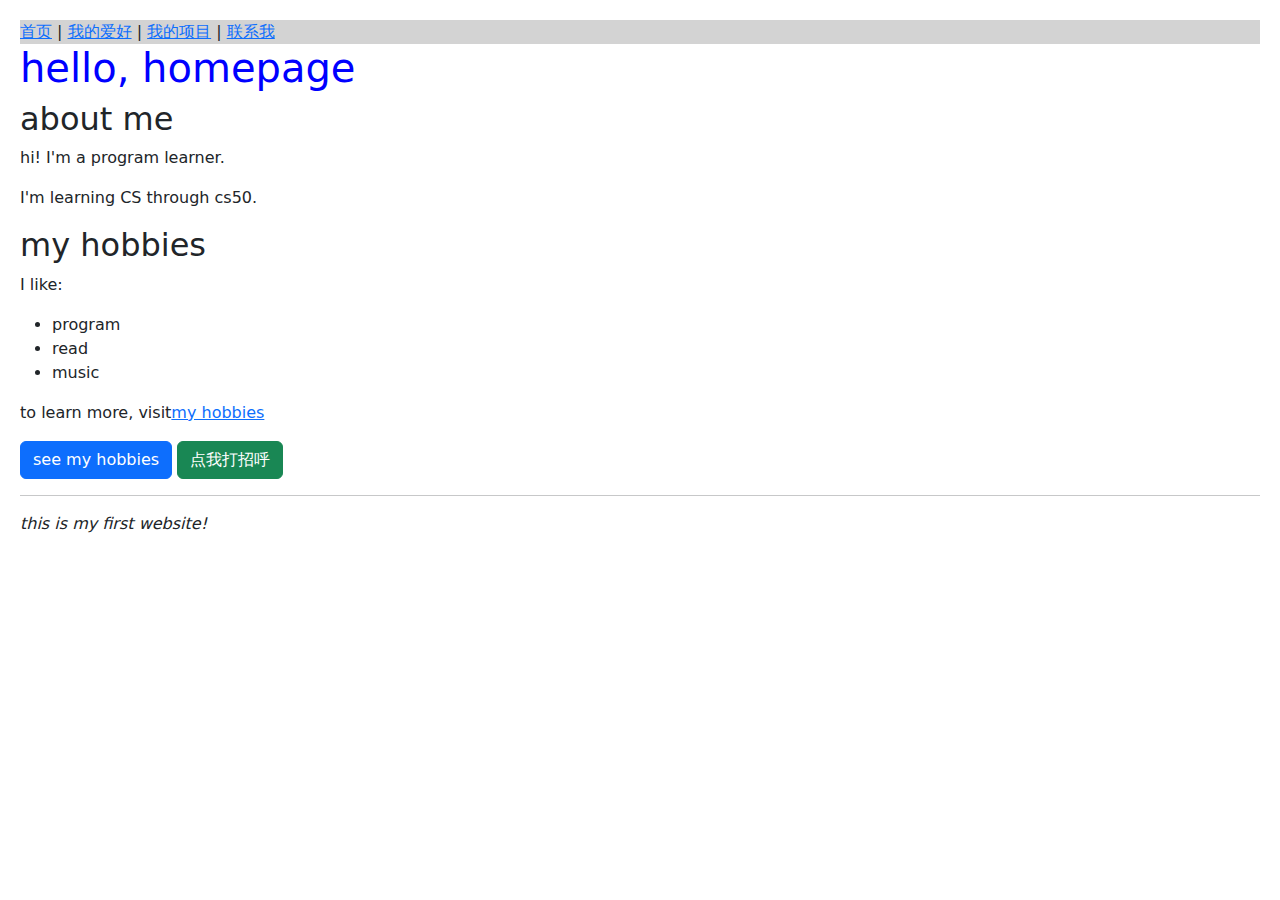
<file: CS50/homepage/index.html>
<!DOCTYPE html>

<html lang="en">
    <head>
        <meta charset="UTF-8">
        <meta name="viewport" content="width=device-width, initial-scale=1.0">
        <link href="https://cdn.jsdelivr.net/npm/bootstrap@5.3.3/dist/css/bootstrap.min.css" rel="stylesheet" integrity="sha384-QWTKZyjpPEjISv5WaRU9OFeRpok6YctnYmDr5pNlyT2bRjXh0JMhjY6hW+ALEwIH" crossorigin="anonymous">
        <script src="https://cdn.jsdelivr.net/npm/bootstrap@5.3.3/dist/js/bootstrap.bundle.min.js" integrity="sha384-YvpcrYf0tY3lHB60NNkmXc5s9fDVZLESaAA55NDzOxhy9GkcIdslK1eN7N6jIeHz" crossorigin="anonymous"></script>
        <link href="styles.css" rel="stylesheet">
        <title>My Webpage</title>
        <script src="script.js"></script>
    </head>
    <body>
        <nav>
            <a href="index.html">首页</a> |
            <a href="hobbies.html">我的爱好</a> |
            <a href="projects.html">我的项目</a> |
            <a href="contact.html">联系我</a>
        </nav>
        <h1>hello, homepage</h1>

        <h2>about me</h2>
        <p>hi! I'm a program learner.</p>
        <p>I'm learning CS through cs50.</p>

        <h2>my hobbies</h2>
        <p>I like:</p>
        <ul>
            <li>program</li>
            <li>read</li>
            <li>music</li>
        </ul>

        <p>to learn more, visit<a href="hobbies.html">my hobbies</a></p>

        <a href="hobbies.html" class="btn btn-primary">see my hobbies</a>
        <button onclick="sayHello()" class="btn btn-success">点我打招呼</button>
        
        <hr>
        <footer>
            <p><em>this is my first website! </em></p>
        </footer>
    </body>
</html>
</file>
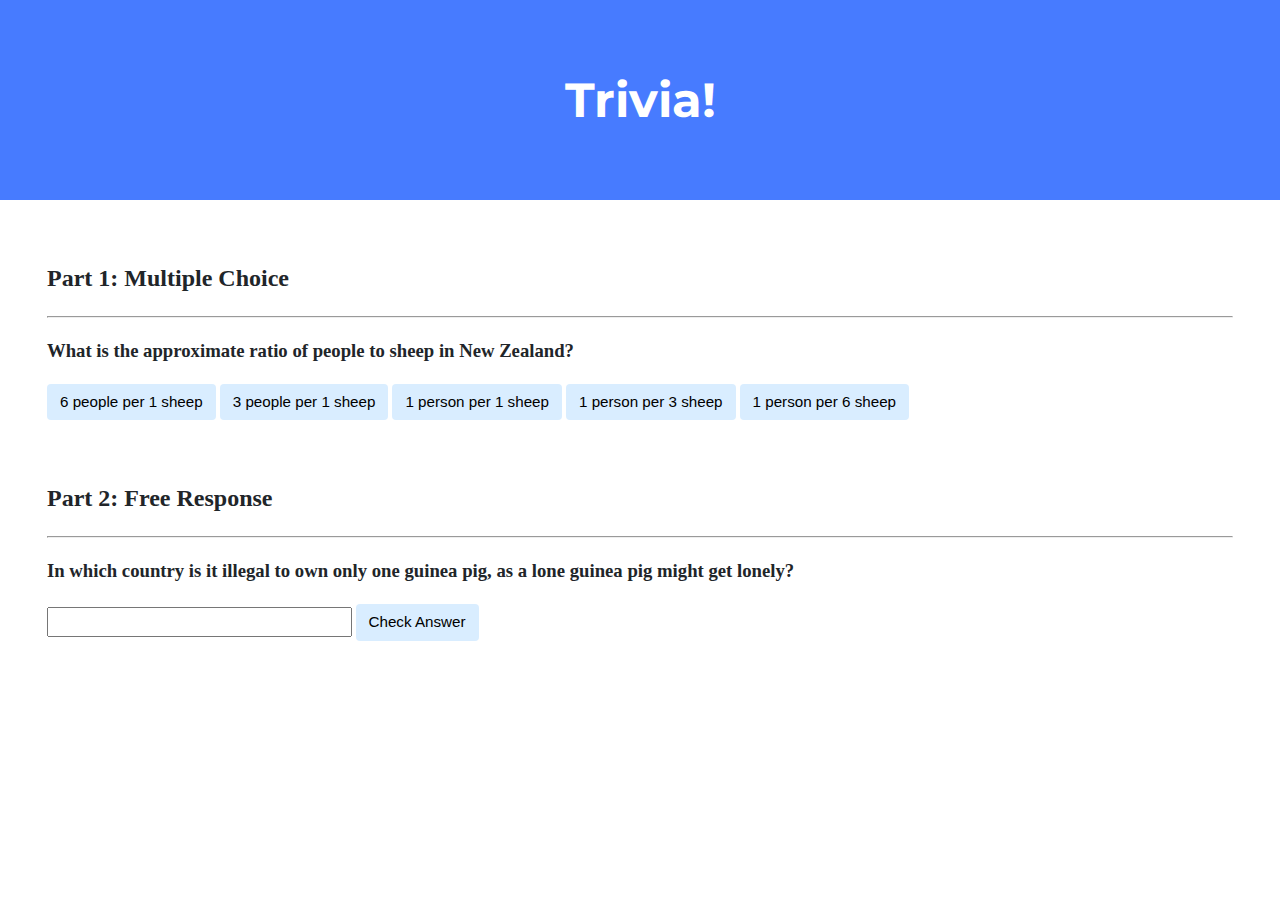
<file: CS50/trivia/index.html>
<!DOCTYPE html>

<html lang="en">
    <head>
        <link href="https://fonts.googleapis.com/css2?family=Montserrat:wght@500&display=swap" rel="stylesheet">
        <link href="styles.css" rel="stylesheet">
        <title>Trivia!</title>
        <script>
            // TODO: Add code to check answers to questions
            // Wait for DOM content to load
            document.addEventListener('DOMContentLoaded', function(){

                // When any correct answer is clicked, change color to green.
                let correct = document.querySelector('.correct');
                correct.addEventListener('click', function(){
                    correct.style.backgroundColor = 'green';
                    document.querySelector('#feedback1').innerHTML = 'Correct!';
                });

                // When any incorrect answer is clicked, change color to red.
                let incorrects = document.querySelectorAll(".incorrect");
                for (let i = 0; i < incorrects.length; i++) {
                    incorrects[i].addEventListener('click', function() {
                        incorrects[i].style.backgroundColor = 'Red';
                        incorrects[i].parentElement.querySelector('#feedback1').innerHTML = 'Incorrect';
                    })
                }

                        // Set background color to red


                        // Go to parent element of correct button and find the first element with class "feedback" which has that parent



                // Check free response submission
                document.querySelector('#check').addEventListener('click', function() {
                    let input = document.querySelector('input');
                    if (input.value === 'Switzerland') {
                        input.style.backgroundColor = 'green';
                        input.parentElement.querySelector('.feedback2').innerHTML = 'Correct!';
                    }
                    else {
                        input.style.backgroundColor = 'red'
                        input.parentElement.querySelector('.feedback2').innerHTML = 'Incorrect';
                    }
                })
            });
        </script>
    </head>
    <body>
        <div class="header">
            <h1>Trivia!</h1>
        </div>

        <div class="container">
            <div class="section">
                <h2>Part 1: Multiple Choice </h2>
                <hr>
                <!-- TODO: Add multiple choice question here -->
                <h3>What is the approximate ratio of people to sheep in New Zealand?</h3>
                <button class="incorrect">6 people per 1 sheep</button>
                <button class="incorrect">3 people per 1 sheep</button>
                <button class="incorrect">1 person per 1 sheep</button>
                <button class="incorrect">1 person per 3 sheep</button>
                <button class="correct">1 person per 6 sheep</button>
                <p id="feedback1"></p>
            </div>

            <div class="section">
                <h2>Part 2: Free Response</h2>
                <hr>
                <!-- TODO: Add free response question here -->
                <h3>In which country is it illegal to own only one guinea pig, as a lone guinea pig might get lonely?</h3>
                <input type="text"></input>
                <button id="check">Check Answer</button>
                <p class="feedback2"></p>
            </div>
        </div>
    </body>
</html>
</file>
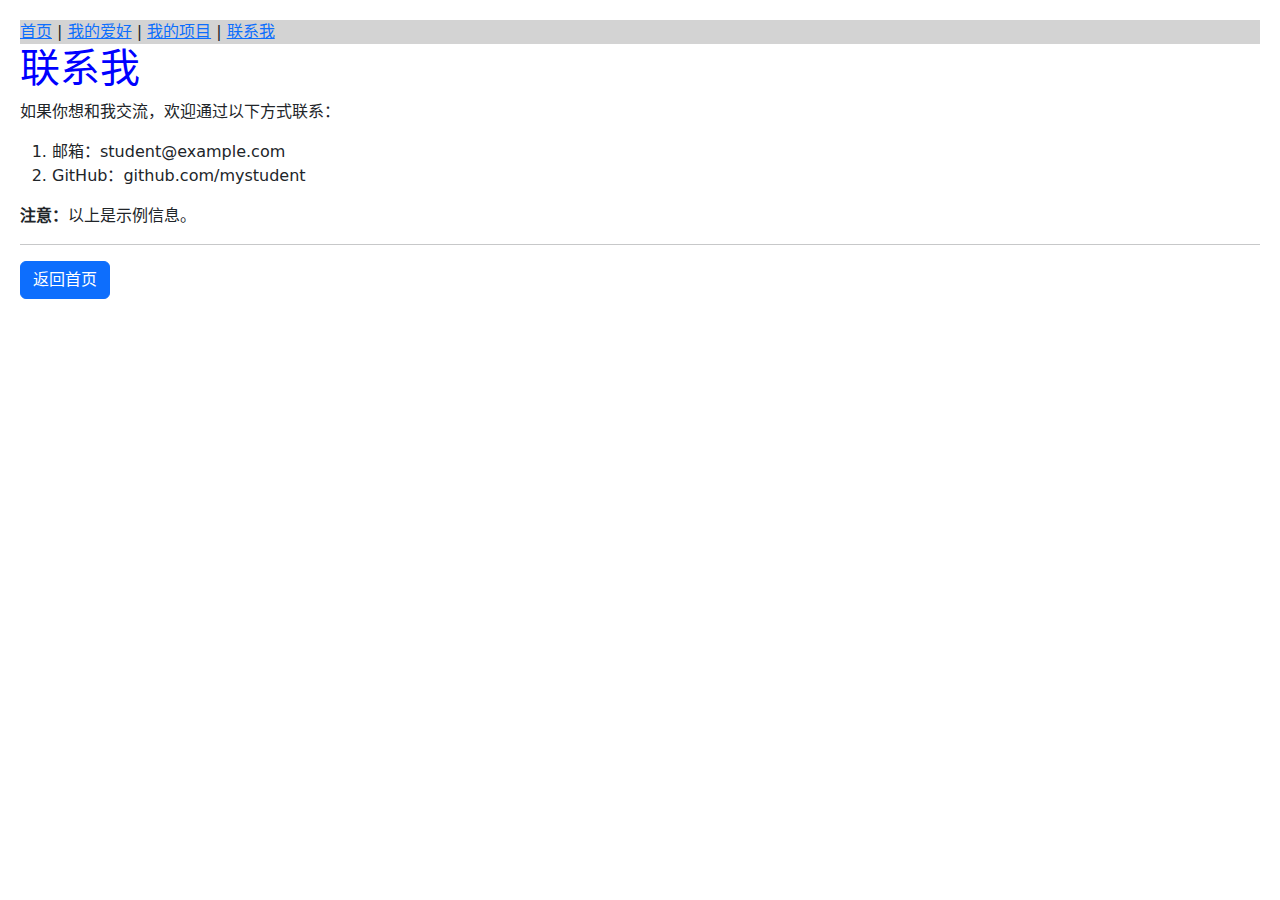
<file: CS50/homepage/contact.html>
<!DOCTYPE html>
<html lang="zh-CN">
<head>
    <meta charset="UTF-8">
    <meta name="viewport" content="width=device-width, initial-scale=1.0">
    <title>联系我 - 个人主页</title>

    <!-- 引入 Bootstrap CSS -->
    <link href="https://cdn.jsdelivr.net/npm/bootstrap@5.3.3/dist/css/bootstrap.min.css" rel="stylesheet" integrity="sha384-QWTKZyjpPEjISv5WaRU9OFeRpok6YctnYmDr5pNlyT2bRjXh0JMhjY6hW+ALEwIH" crossorigin="anonymous">

    <!-- 引入 Bootstrap JavaScript -->
    <script src="https://cdn.jsdelivr.net/npm/bootstrap@5.3.3/dist/js/bootstrap.bundle.min.js" integrity="sha384-YvpcrYf0tY3lHB60NNkmXc5s9fDVZLESaAA55NDzOxhy9GkcIdslK1eN7N6jIeHz" crossorigin="anonymous"></script>

    <!-- 引入自定义 CSS -->
    <link href="styles.css" rel="stylesheet">
</head>
<body>
    <nav>
        <a href="index.html">首页</a> |
        <a href="hobbies.html">我的爱好</a> |
        <a href="projects.html">我的项目</a> |
        <a href="contact.html">联系我</a>
    </nav>

    <h1>联系我</h1>

    <p>如果你想和我交流，欢迎通过以下方式联系：</p>

    <!-- 新增知识：使用 <ol> 有序列表（带数字的列表）-->
    <!-- 之前我们用过 <ul>（无序列表，带圆点）-->
    <ol>
        <li>邮箱：student@example.com</li>
        <li>GitHub：github.com/mystudent</li>
    </ol>

    <!-- 新增知识：使用 <strong> 标签（加粗文字）-->
    <p><strong>注意：</strong>以上是示例信息。</p>

    <hr>
    <footer>
        <p><a href="index.html" class="btn btn-primary">返回首页</a></p>
    </footer>
</body>
</html>
</file>
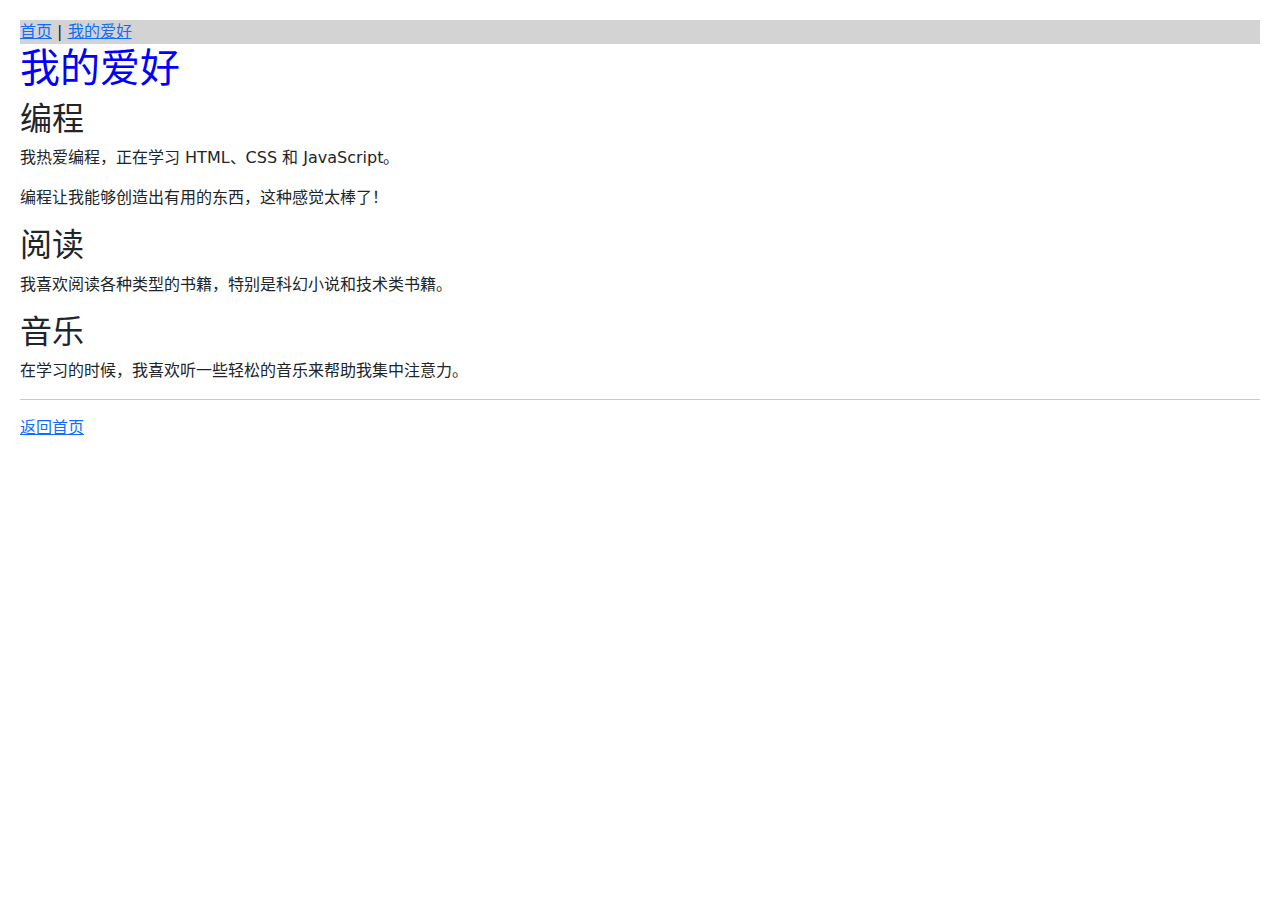
<file: CS50/homepage/hobbies.html>
<!DOCTYPE html>
<html lang="zh-CN">
<head>
    <meta charset="UTF-8">
    <meta name="viewport" content="width=device-width, initial-scale=1.0">
    <title>我的爱好 - 个人主页</title>

    <!-- 引入 Bootstrap CSS -->
    <link href="https://cdn.jsdelivr.net/npm/bootstrap@5.3.3/dist/css/bootstrap.min.css" rel="stylesheet" integrity="sha384-QWTKZyjpPEjISv5WaRU9OFeRpok6YctnYmDr5pNlyT2bRjXh0JMhjY6hW+ALEwIH" crossorigin="anonymous">

    <!-- 引入 Bootstrap JavaScript -->
    <script src="https://cdn.jsdelivr.net/npm/bootstrap@5.3.3/dist/js/bootstrap.bundle.min.js" integrity="sha384-YvpcrYf0tY3lHB60NNkmXc5s9fDVZLESaAA55NDzOxhy9GkcIdslK1eN7N6jIeHz" crossorigin="anonymous"></script>

    <!-- 引入自定义 CSS -->
    <link href="styles.css" rel="stylesheet">
</head>
<body>
    <nav>
        <a href="index.html">首页</a> |
        <a href="hobbies.html">我的爱好</a>
    </nav>

    <h1>我的爱好</h1>

    <h2>编程</h2>
    <p>我热爱编程，正在学习 HTML、CSS 和 JavaScript。</p>
    <p>编程让我能够创造出有用的东西，这种感觉太棒了！</p>

    <h2>阅读</h2>
    <p>我喜欢阅读各种类型的书籍，特别是科幻小说和技术类书籍。</p>

    <h2>音乐</h2>
    <p>在学习的时候，我喜欢听一些轻松的音乐来帮助我集中注意力。</p>

    <hr>
    <footer>
        <p><a href="index.html">返回首页</a></p>
    </footer>
</body>
</html>
</file>
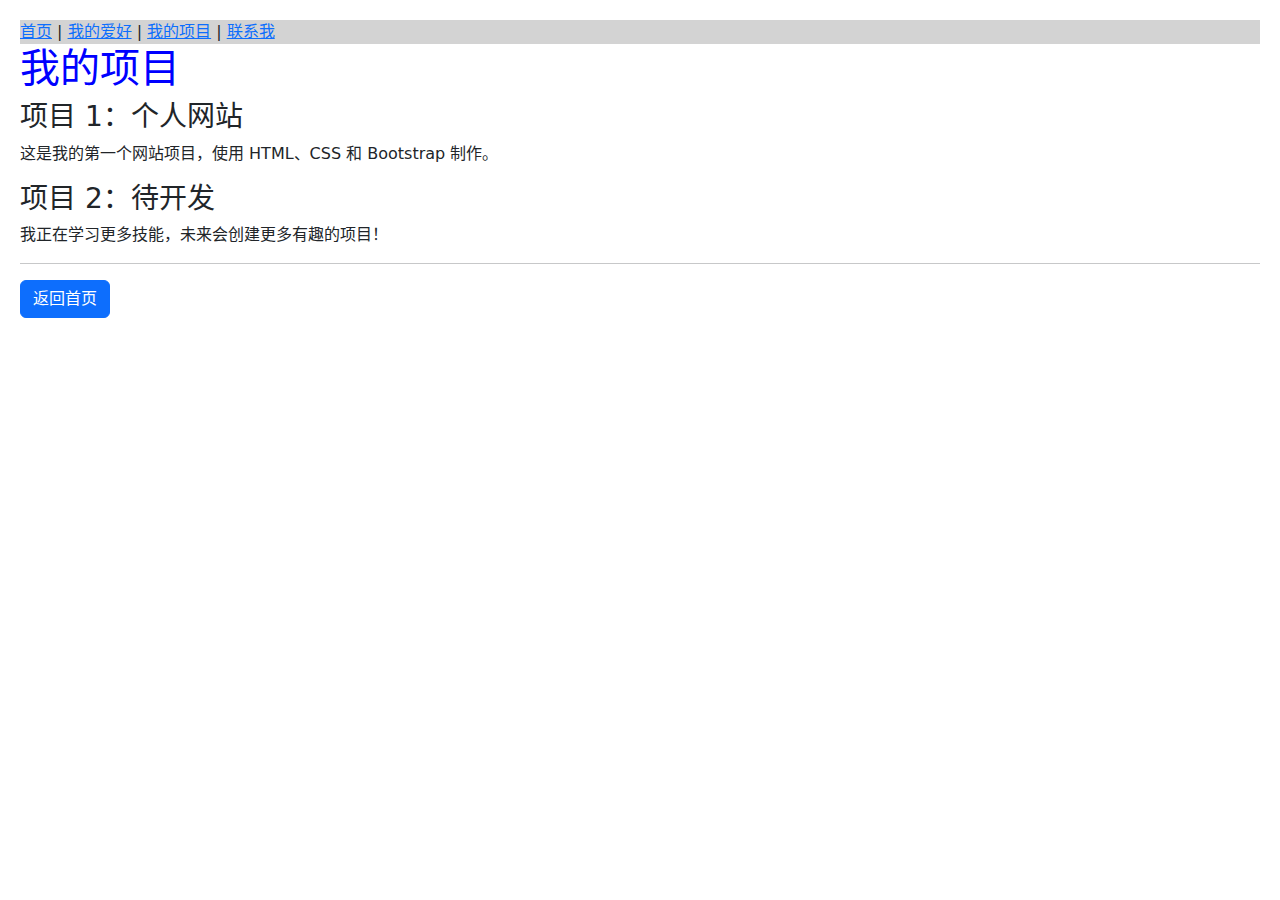
<file: CS50/homepage/projects.html>
<!DOCTYPE html>
<html lang="zh-CN">
<head>
    <meta charset="UTF-8">
    <meta name="viewport" content="width=device-width, initial-scale=1.0">
    <title>我的项目 - 个人主页</title>

    <!-- 引入 Bootstrap CSS -->
    <link href="https://cdn.jsdelivr.net/npm/bootstrap@5.3.3/dist/css/bootstrap.min.css" rel="stylesheet" integrity="sha384-QWTKZyjpPEjISv5WaRU9OFeRpok6YctnYmDr5pNlyT2bRjXh0JMhjY6hW+ALEwIH" crossorigin="anonymous">

    <!-- 引入 Bootstrap JavaScript -->
    <script src="https://cdn.jsdelivr.net/npm/bootstrap@5.3.3/dist/js/bootstrap.bundle.min.js" integrity="sha384-YvpcrYf0tY3lHB60NNkmXc5s9fDVZLESaAA55NDzOxhy9GkcIdslK1eN7N6jIeHz" crossorigin="anonymous"></script>

    <!-- 引入自定义 CSS -->
    <link href="styles.css" rel="stylesheet">
</head>
<body>
    <!-- 新增知识：更新导航栏，添加所有页面的链接 -->
    <nav>
        <a href="index.html">首页</a> |
        <a href="hobbies.html">我的爱好</a> |
        <a href="projects.html">我的项目</a> |
        <a href="contact.html">联系我</a>
    </nav>

    <h1>我的项目</h1>

    <!-- 新增知识：使用 <h3> 标签（更小的标题）-->
    <h3>项目 1：个人网站</h3>
    <p>这是我的第一个网站项目，使用 HTML、CSS 和 Bootstrap 制作。</p>

    <h3>项目 2：待开发</h3>
    <p>我正在学习更多技能，未来会创建更多有趣的项目！</p>

    <hr>
    <footer>
        <p><a href="index.html" class="btn btn-primary">返回首页</a></p>
    </footer>
</body>
</html>
</file>
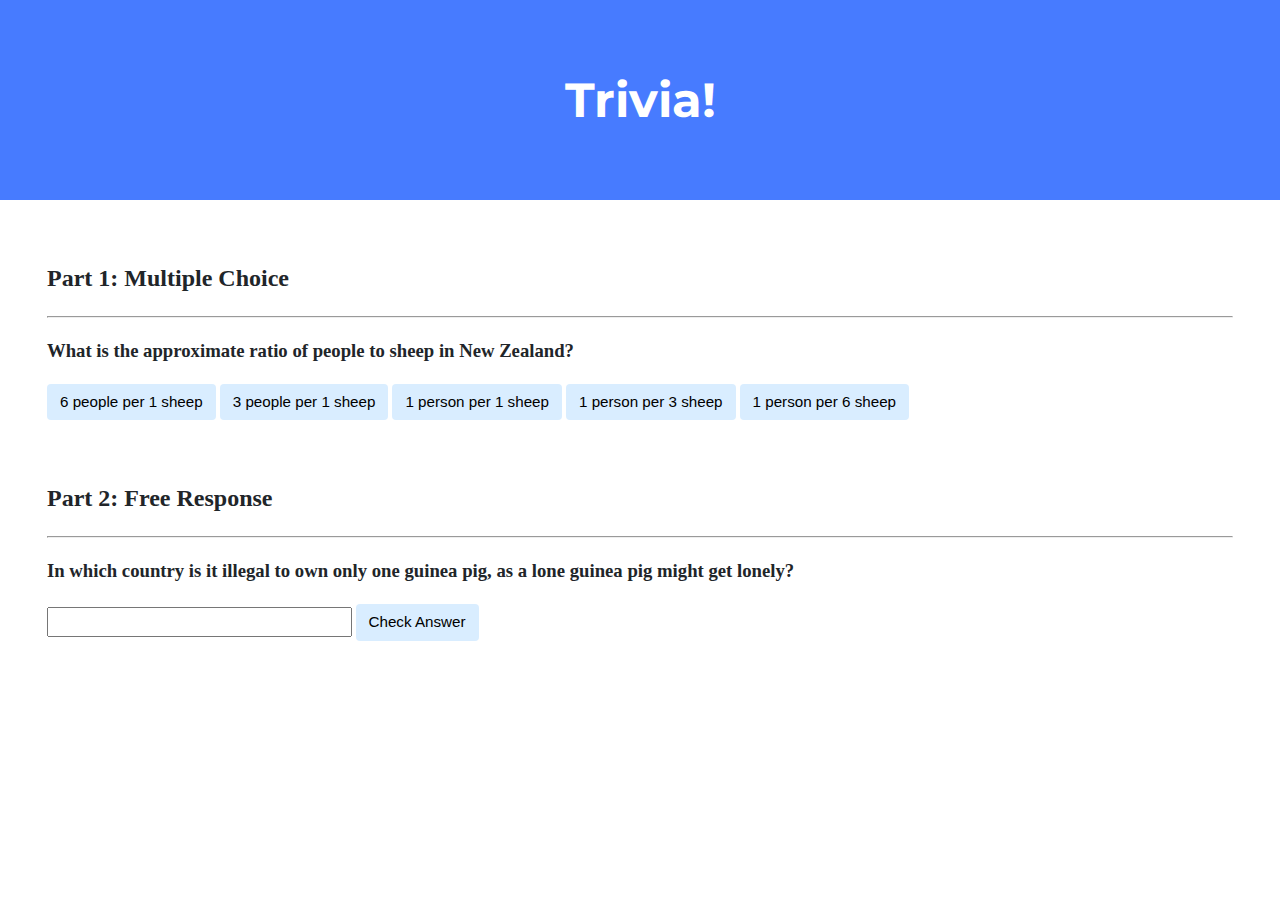
<file: CS50/trivia/test.html>
<!DOCTYPE html>

<html lang="en">
    <head>
        <link href="https://fonts.googleapis.com/css2?family=Montserrat:wght@500&display=swap" rel="stylesheet">
        <link href="styles.css" rel="stylesheet">
        <title>Trivia!</title>
        <script>

            // Wait for DOM content to load
            document.addEventListener('DOMContentLoaded', function() {

                // Get all elements with class "correct"
                let corrects = document.querySelectorAll('.correct');

                // Add event listeners to each correct button
                for (let i = 0; i < corrects.length; i++) {
                    corrects[i].addEventListener('click', function() {

                        // Set background color to green
                        corrects[i].style.backgroundColor = 'Green';

                        // Go to parent element of correct button and find the first element with class "feedback" which has that parent
                        corrects[i].parentElement.querySelector('.feedback').innerHTML = 'Correct!';
                    });
                }

                // When any incorrect answer is clicked, change color to red.
                let incorrects = document.querySelectorAll(".incorrect");
                for (let i = 0; i < incorrects.length; i++) {
                    incorrects[i].addEventListener('click', function() {

                        // Set background color to red
                        incorrects[i].style.backgroundColor = 'Red';

                        // Go to parent element of correct button and find the first element with class "feedback" which has that parent
                        incorrects[i].parentElement.querySelector('.feedback').innerHTML = 'Incorrect';
                    });
                }

                // Check free response submission
                document.querySelector('#check').addEventListener('click', function() {
                    let input = document.querySelector('input');
                    if (input.value === 'Switzerland') {
                        input.style.backgroundColor = 'green';
                        input.parentElement.querySelector('.feedback').innerHTML = 'Correct!';
                    }
                    else {
                        input.style.backgroundColor = 'red';
                        input.parentElement.querySelector('.feedback').innerHTML = 'Incorrect';
                    }
                });
            });
        </script>
    </head>
    <body>
        <div class="header">
            <h1>Trivia!</h1>
        </div>

        <div class="container">
            <div class="section">
                <h2>Part 1: Multiple Choice </h2>
                <hr>
                <h3>What is the approximate ratio of people to sheep in New Zealand?</h3>
                <button class="incorrect">6 people per 1 sheep</button>
                <button class="incorrect">3 people per 1 sheep</button>
                <button class="incorrect">1 person per 1 sheep</button>
                <button class="incorrect">1 person per 3 sheep</button>
                <button class="correct">1 person per 6 sheep</button>
                <p class="feedback"></p>
            </div>

            <div class="section">
                <h2>Part 2: Free Response</h2>
                <hr>
                <h3>In which country is it illegal to own only one guinea pig, as a lone guinea pig might get lonely?</h3>
                <input type="text"></input>
                <button id="check">Check Answer</button>
                <p class="feedback"></p>
            </div>
        </div>
    </body>
</html>
</file>
<file: CS50/homepage/styles.css>
body {
    font-size: 16px;
    margin: 20px;
}


h1 {
    color: blue;
}


p {
    line-height: 1.5;
}


nav {
    background-color: lightgray;
}
</file>
<file: CS50/trivia/styles.css>
body {
    background-color: #fff;
    color: #212529;
    font-size: 1rem;
    font-weight: 400;
    line-height: 1.5;
    margin: 0;
    text-align: left;
}

.container {
    margin-left: auto;
    margin-right: auto;
    padding-left: 15px;
    padding-right: 15px;
}

.header {
    background-color: #477bff;
    color: #fff;
    margin-bottom: 2rem;
    padding: 2rem 1rem;
    text-align: center;
}

.section {
    padding: 0.5rem 2rem 1rem 2rem;
}

.section:hover {
    background-color: #f5f5f5;
    transition: color 2s ease-in-out, background-color 0.15s ease-in-out;
}

h1 {
    font-family: 'Montserrat', sans-serif;
    font-size: 48px;
}

button, input[type="submit"] {
    background-color: #d9edff;
    border: 1px solid transparent;
    border-radius: 0.25rem;
    font-size: 0.95rem;
    font-weight: 400;
    line-height: 1.5;
    padding: 0.375rem 0.75rem;
    text-align: center;
    transition: color 0.15s ease-in-out, background-color 0.15s ease-in-out, border-color 0.15s ease-in-out, box-shadow 0.15s ease-in-out;
    vertical-align: middle;
}


input[type="text"] {
    line-height: 1.8;
    width: 25%;
}

input[type="text"]:hover {
    background-color: #f5f5f5;
    transition: color 2s ease-in-out, background-color 0.15s ease-in-out;
}
</file>
